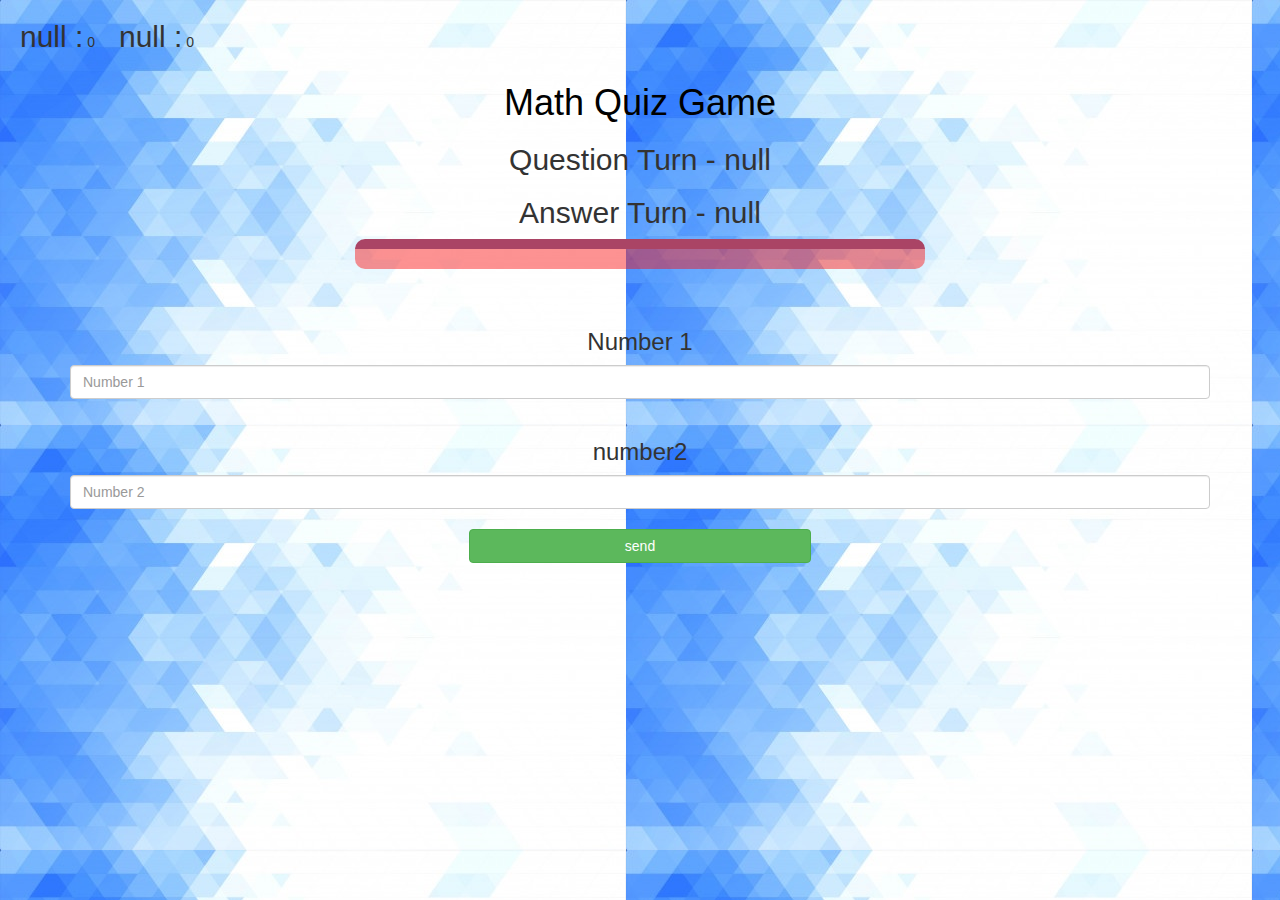
<file: index.html>
<!DOCTYPE html>
<html>
<head>
	<title>Math quiz game </title>

<meta name="viewport" content="width=device-width, initial-scale=1">
<link rel="stylesheet" href="https://maxcdn.bootstrapcdn.com/bootstrap/3.4.0/css/bootstrap.min.css">
<script src="https://ajax.googleapis.com/ajax/libs/jquery/3.4.1/jquery.min.js"></script>
<script src="https://maxcdn.bootstrapcdn.com/bootstrap/3.4.0/js/bootstrap.min.js"></script>

<link rel="stylesheet" type="text/css" href="quiz_game.css">

<script src="quiz.js"></script>
</head>
<body class = "body-background" style="background-image: url('img.jpg');">
    </body>
 
	<h2 id = "player1_name"></h2> <span id = "player1_score"></span>
	<h2 id = "player2_name"></h2> <span id = "player2_score"></span>

<div class ="container">
<center>
	    <h1 style = "color: rgb(0, 0, 0);">Math Quiz Game</h1>
        <h2 id = "player_question"></h2>
		<h2 id = "player_answer"></h2>

		<div id ="output" class ="col-lg-6">
			
		</div>
		<br>
		<br>
		<h3>Number 1</h3>
		<input type="text" id = "number1" class="form-control" placeholder="Number 1">
		<br>
		<h3>number2</h3>
		<input type="text" id = "number2" class="form-control" placeholder="Number 2">
		<br>
		<button onclick="send()" class= "btn btn-success" style="width: 30%;">send</button>
</center>
</div>
<script src="quiz.js"></script>
</body>
</html>
</file>
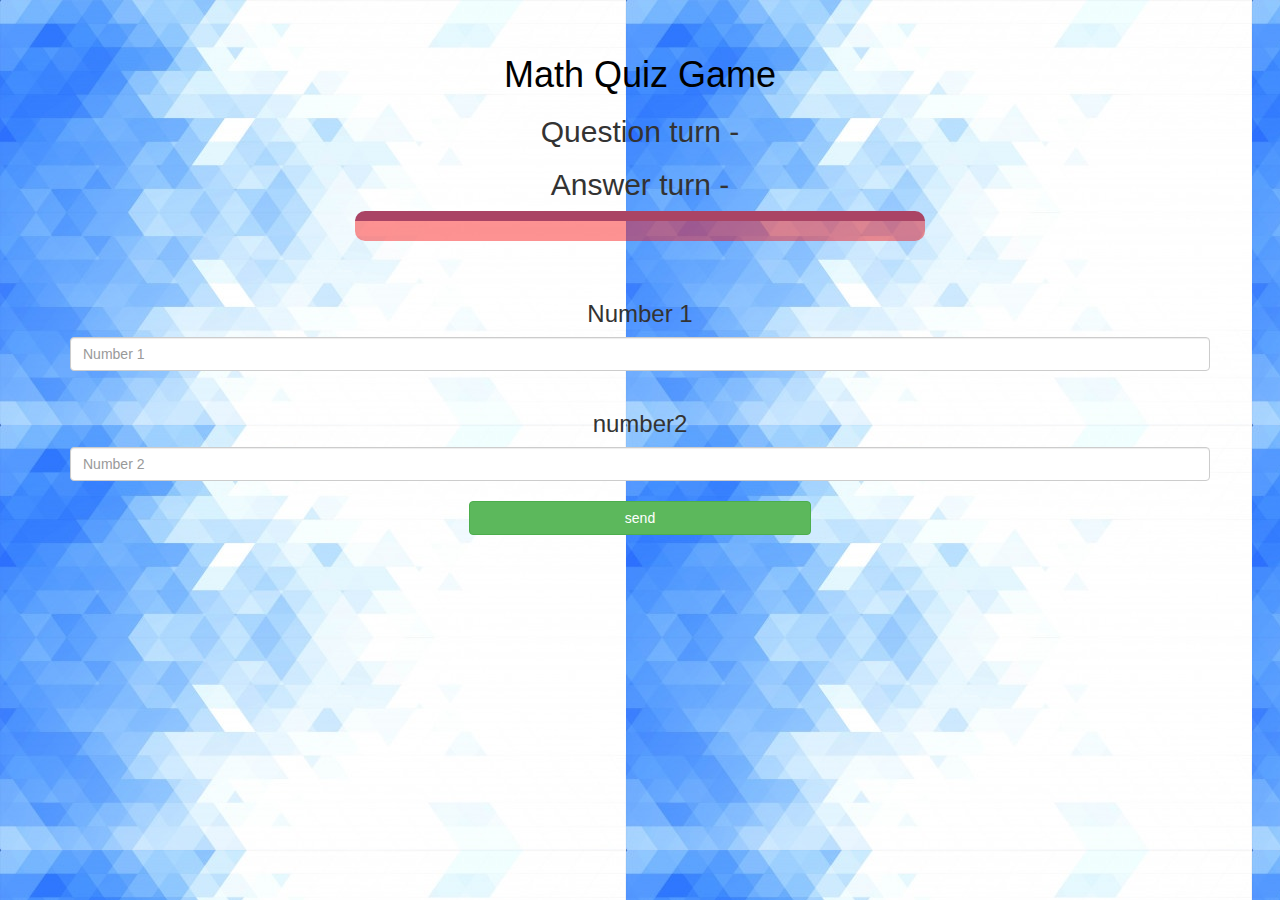
<file: project90/index.html>
<!DOCTYPE html>
<html>
<head>
	<title>Math quiz game </title>

<meta name="viewport" content="width=device-width, initial-scale=1">
<link rel="stylesheet" href="https://maxcdn.bootstrapcdn.com/bootstrap/3.4.0/css/bootstrap.min.css">
<script src="https://ajax.googleapis.com/ajax/libs/jquery/3.4.1/jquery.min.js"></script>
<script src="https://maxcdn.bootstrapcdn.com/bootstrap/3.4.0/js/bootstrap.min.js"></script>

<link rel="stylesheet" type="text/css" href="quiz_game.css">

<script src="quiz.js"></script>
</head>
<body class = "body-background" style="background-image: url('img.jpg');">
    </body>
 
	<h2 id = "player1_name"></h2> <span id = "player1_score"></span>
	<h2 id = "player2_name"></h2> <span id = "player2_score"></span>

<div class ="container">
<center>
	    <h1 style = "color: rgb(0, 0, 0);">Math Quiz Game</h1>
        <h2 id = "player_question">Question turn -</h2>
		<h2 id = "player_answer">Answer turn -</h2>

		<div id ="output" class ="col-lg-6">
			
		</div>
		<br>
		<br>
		<h3>Number 1</h3>
		<input type="text" id = "number1" class="form-control" placeholder="Number 1">
		<br>
		<h3>number2</h3>
		<input type="text" id = "number2" class="form-control" placeholder="Number 2">
		<br>
		<button onclick="send()" class= "btn btn-success" style="width: 30%;">send</button>
</center>
</div>
<script src="quiz.js"></script>
</body>
</html>
</file>
<file: quiz_game.css>
body
{
	background: "";
}

	.login_div1 , .login_div2
	{
		background: rgba(10, 102, 114, 0.596);
		padding: 10px;
		float: none;
		border-radius: 15px;
	}


#player1_name , #player2_name
{
	display: inline-block;
	margin-left: 20px;
}
#word
{
	width: 60%;
}
#word_display
{
	letter-spacing: 5px;
}
#output
{
background: rgba(250, 10, 10, 0.445);
border-radius: 10px;
border-top: 10px solid #AA4465;
padding: 10px;
float: none;
text-align: left;
}
#addButton
{
    color: #AA4465;
    background-color: black;
}
</file>
<file: project90/quiz_game.css>
body
{
	background: "";
}

	.login_div1 , .login_div2
	{
		background: rgba(10, 102, 114, 0.596);
		padding: 10px;
		float: none;
		border-radius: 15px;
	}


#player1_name , #player2_name
{
	display: inline-block;
	margin-left: 20px;
}
#word
{
	width: 60%;
}
#word_display
{
	letter-spacing: 5px;
}
#output
{
background: rgba(250, 10, 10, 0.445);
border-radius: 10px;
border-top: 10px solid #AA4465;
padding: 10px;
float: none;
text-align: left;
}
#addButton
{
    color: #AA4465;
    background-color: black;
}
</file>
